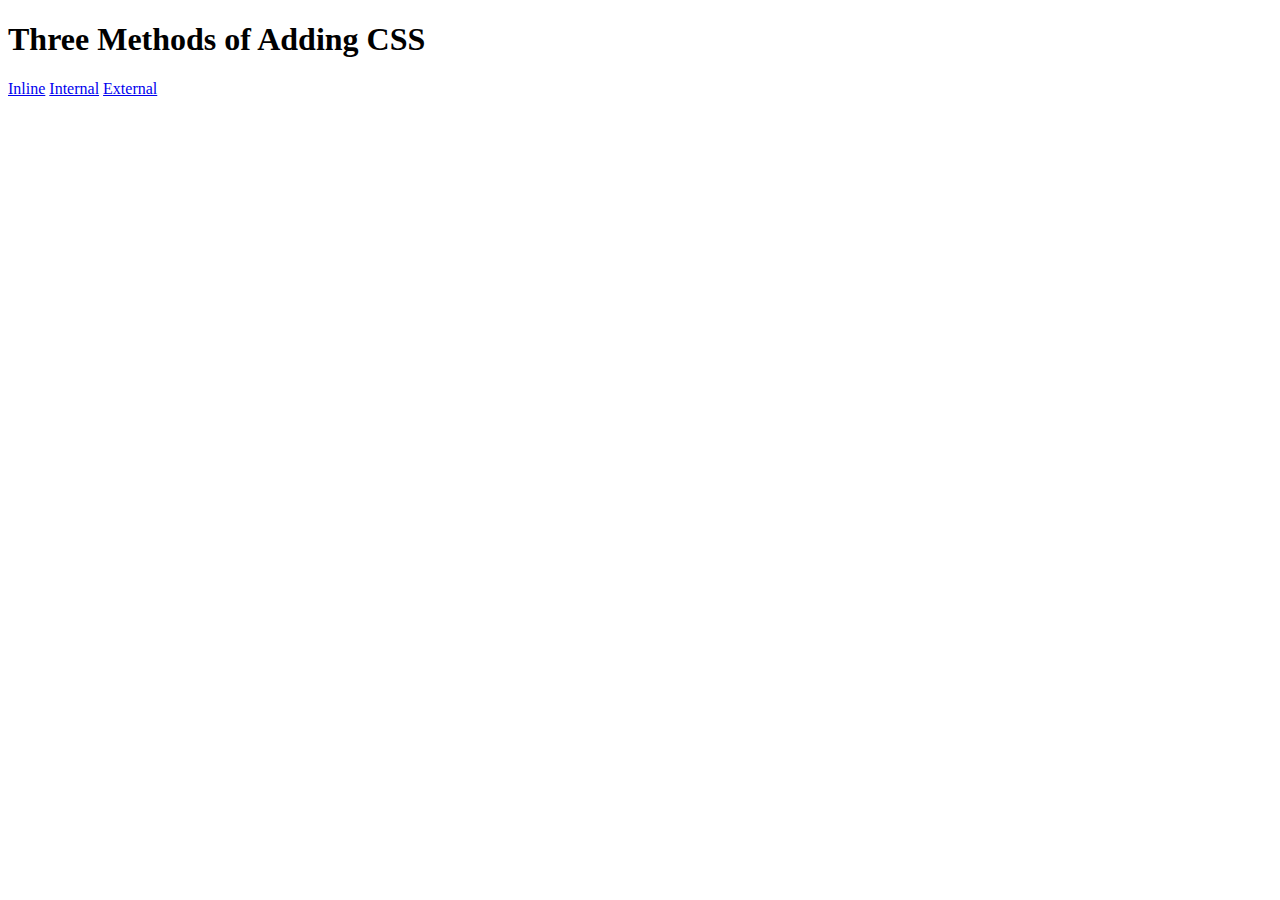
<file: Day-43/5.1. Adding CSS/index.html>
<!DOCTYPE html>
<html lang="en">

<head>
  <meta charset="UTF-8">
  <title>Adding CSS</title>
</head>

<body>
  <h1>Three Methods of Adding CSS</h1>
  <!-- Create 3 Links to The 3 Webpages: inline, internal and external -->
  <a href="./inline.html">Inline</a>
  <a href="./internal.html">Internal</a>
  <a href="./external.html">External</a>
</body>

</html>
</file>
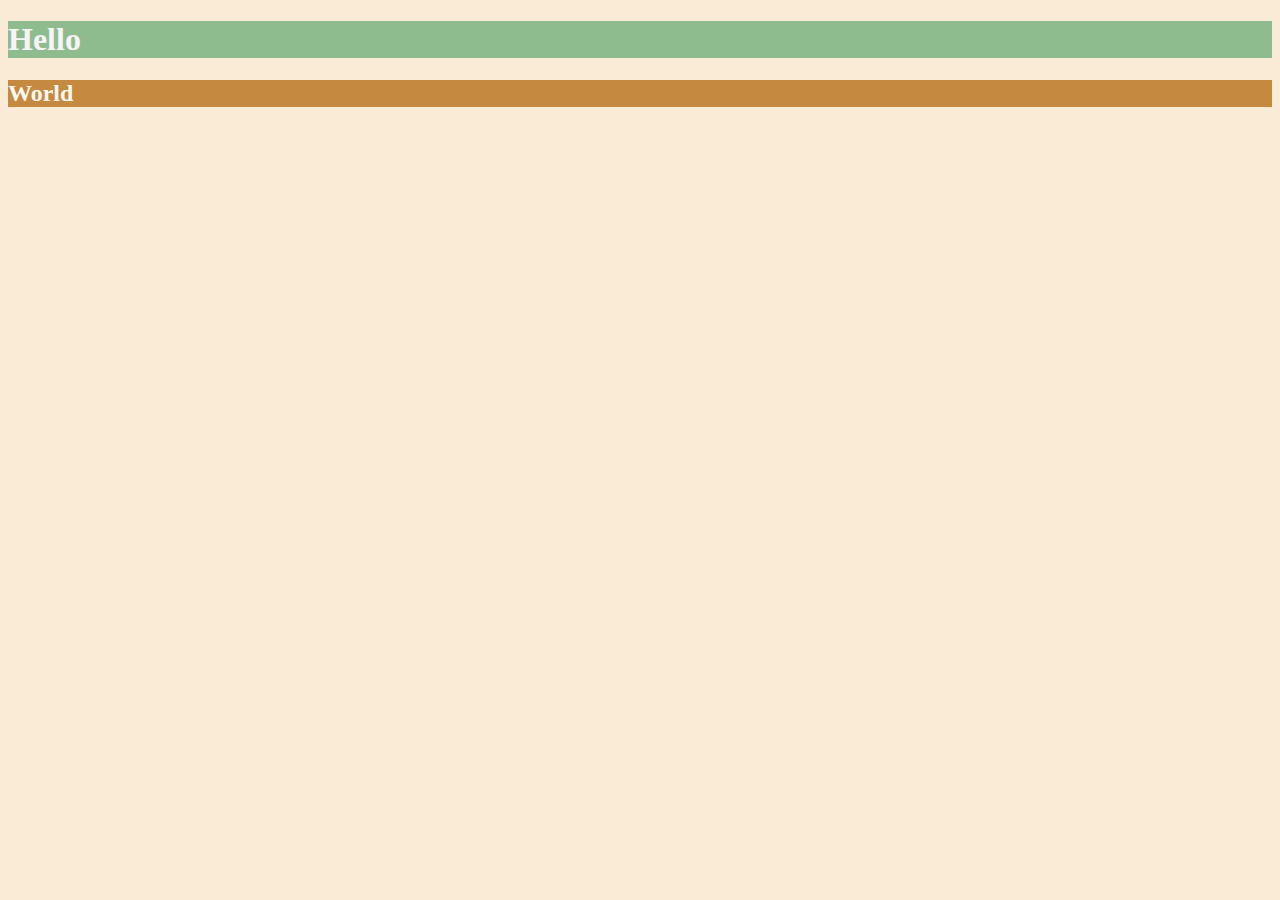
<file: Day-44/6.0 CSS Colors/index.html>
<!DOCTYPE html>
<html lang="en">

<head>
  <meta charset="UTF-8">
  <title>Colors</title>
  <style>
  /* Write your CSS code here. */
    /* 1. Make the background of the webpage "antiquewhite"
    2. Make the h1 "whitesmoke"
    3. Make the background of the h1 "darkseagreen"
    4. Make the h2 #FAF8F1
    5. Make the background of the h2 "#C58940" */
    body{
      background-color: #faebd7;
    }
    h1{
      background-color: #8fbc8f;
      color: #f5f5f5;
    }
    h2{
      background-color:#C58940 ;
      color:#FAF8F1 ;
    }
  </style>
</head>

<body>
  <h1>Hello</h1>
  <h2>World</h2>
</body>

</html>
</file>
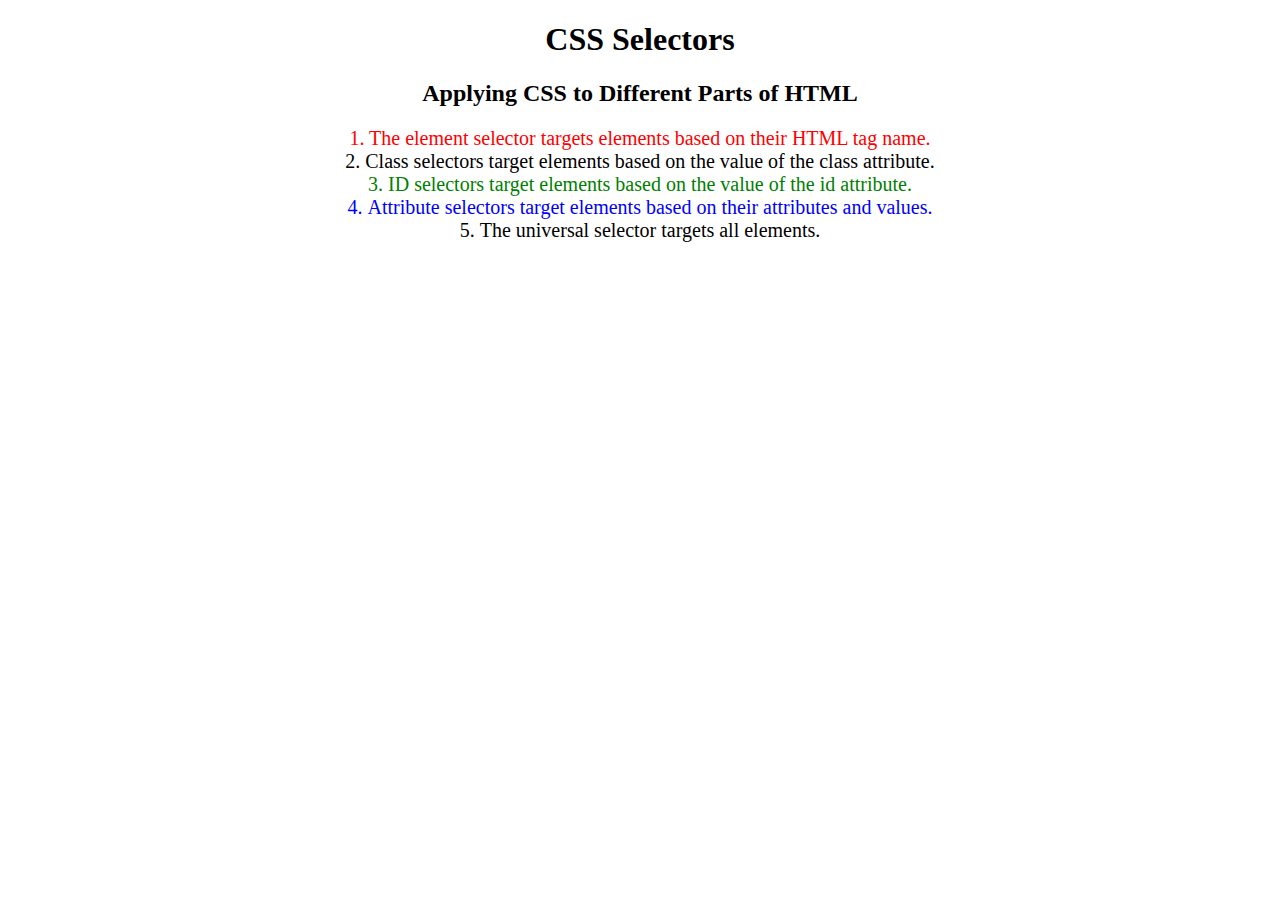
<file: Day-43/5.1. Adding CSS/5.3 CSS Selectors/index.html>
<!DOCTYPE html>
<html lang="en">

<head>
  <meta charset="UTF-8">
  <title>CSS Selectors</title>
  <link rel="stylesheet" href="./style.css" />
</head>

<body>
  <h1>CSS Selectors</h1>
  <h2>Applying CSS to Different Parts of HTML</h2>
  <!-- TODO 1: Set the CSS for all paragraph tags to "color: red" -->
  <p class="note">1. The element selector targets elements based on their HTML tag name.</p>

  <ol>
    <!-- TODO 2: Set the CSS for all elements with a class of "note" to "font-size: 20px" -->
    <li class="note" value="2">Class selectors target elements based on the value of the class attribute.</li>

    <!-- TODO 3: Set the CSS for the element with an id of "id-selector-demo" to "color: green" -->
    <li class="note" id="id-selector-demo" value="3">ID selectors target elements based on the value of the id
      attribute.</li>

    <!-- TODO 4: Set the CSS for the li elements that have the "value" attribute set to "4" to have "color: blue" -->
    <li class="note" value="4">Attribute selectors target elements based on their attributes and values.</li>

    <!-- TODO 5: Set all elements to have "text-align: center" -->
    <li class="note" value="5">The universal selector targets all elements.</li>
  </ol>
</body>

</html>
</file>
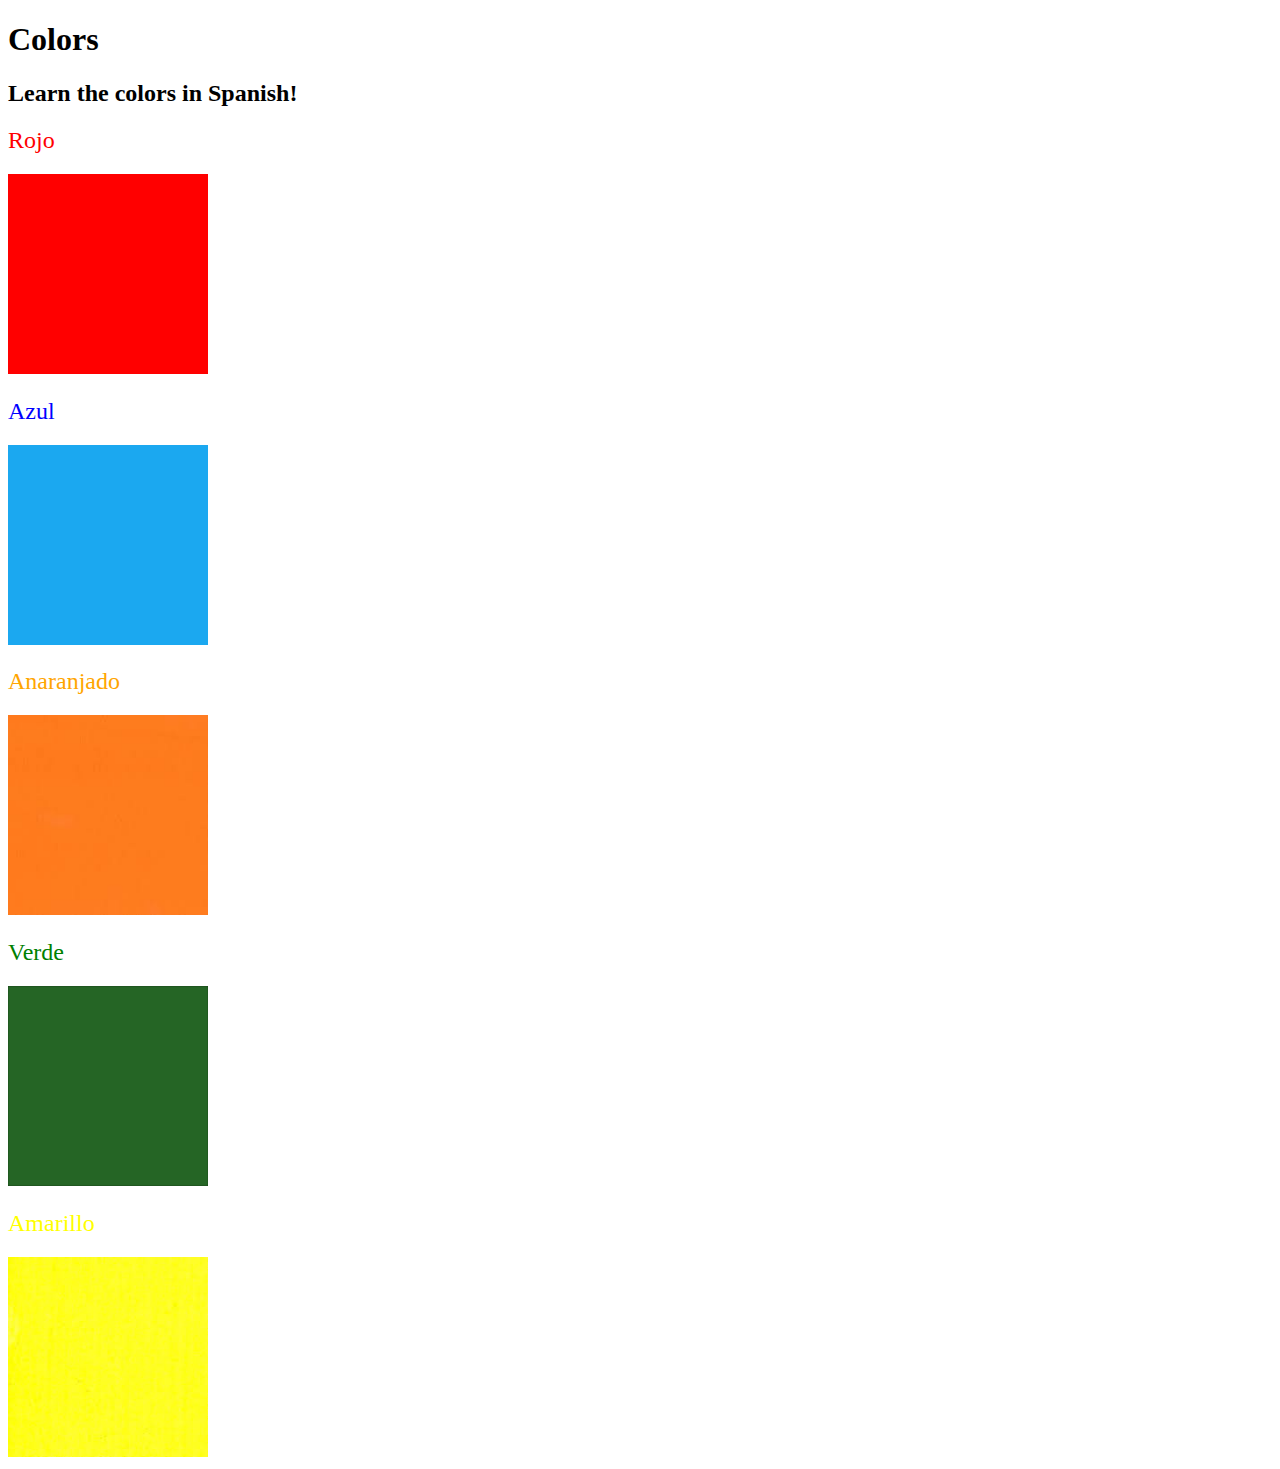
<file: Day-43/5.1. Adding CSS/5.4 Color Vocab Project/index.html>
<!DOCTYPE html>
<html lang="en">

<head>
  <meta charset="UTF-8">
  <title>Spanish Vocabulary</title>
  <link rel="stylesheet" href="./style.css" />
</head>

<body>
  <h1>Colors</h1>
  <h2>Learn the colors in Spanish!</h2>
  <h2 class="color-title" id="red">Rojo</h2>
  <img class="color" src="./assets/images/red.png" alt="red" />

  <h2 class="color-title" id="blue">Azul</h2>
  <img src="./assets/images/blue.png" alt="blue" />

  <h2 class="color-title" id="orange">Anaranjado</h2>
  <img src="./assets/images/orange.png" alt="orange" />

  <h2 class="color-title" id="green">Verde</h2>
  <img src="./assets/images/green.png" alt="green" />

  <h2 class="color-title" id="yellow">Amarillo</h2>
  <img src="./assets/images/yellow.png" alt="yellow" />
</body>

</html>

<!-- 
TODOs
IMPORTANT: You should not need to make ANY CHANGES to index.html
All code should be written in your CSS file.

1. Create a CSS file and incorporate it as an external stylesheet.
2. Use CSS to style each of the color titles to meaning. 
Hint: Use the id to help if you don't know the words in spanish.
3. Use CSS to change all the color titles to have "font-weight: normal;"
4. Use CSS (not HTML) to make all the images 200px heigh and 200px wide. 
Hint: 
https://developer.mozilla.org/en-US/docs/Web/CSS/height
https://developer.mozilla.org/en-US/docs/Web/CSS/width
-->
</file>
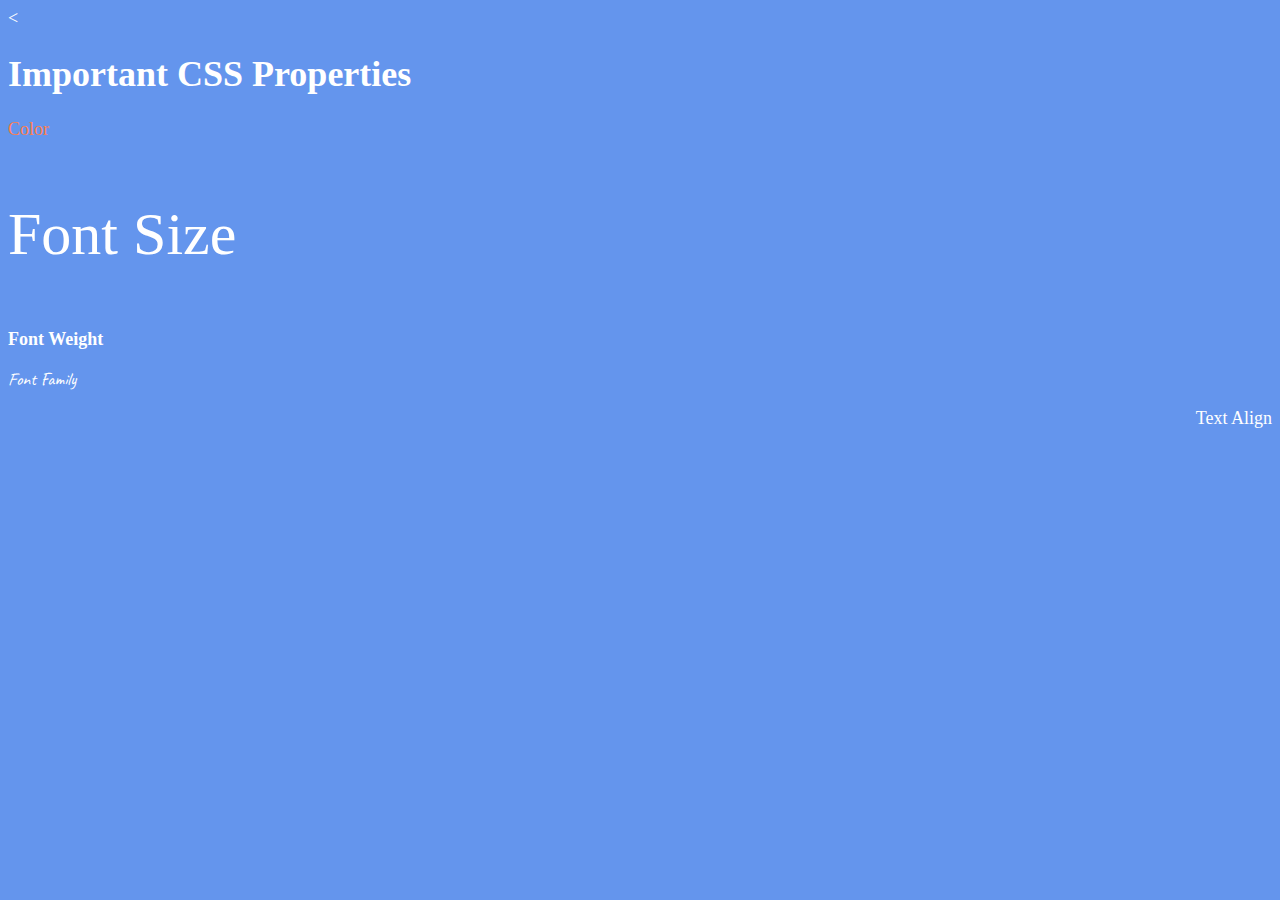
<file: Day-44/6.0 CSS Colors/6.1 Font Properties/index.html>
<!DOCTYPE html>
<html lang="en">

<head>
  <meta charset="UTF-8">
  <title>CSS Properties</title>
  <<style>
    /* 6. Change the the root (html element) font size to 30px --> */
    html {
      font-size: 30px;
    }

    body {
      background-color: cornflowerblue;
      color: white;
      font-size: 18px;
    }

    /* 1. Change the color of <p>Color</p> to "coral" color. */
    #color {
      color: coral;
    }

    /* 2. Change the font size of <p>Font Size</p> to to 2X the size of the root (html) element. */
    #size {
      font-size: 2rem;
    }

    /* 3. Change the font weight of <p>Font Weight</p> to 900. */
    #weight {
      font-weight: 900;
    }

    /* 4. Change the font family of <p>Font Family</p> to the Google font Caveat with regular (400) font weight.
      Link: https://fonts.google.com/specimen/Caveat */
    #family {
      font-family: 'Caveat', cursive;
    }

    /* 5. Change the <p>Text Align</p> to right align. */
    #align {
      text-align: right;
    }
  </style>
  <link rel="preconnect" href="https://fonts.googleapis.com">
  <link rel="preconnect" href="https://fonts.gstatic.com" crossorigin>
  <link href="https://fonts.googleapis.com/css2?family=Caveat&display=swap" rel="stylesheet">
</head>


<body>
  <h1>Important CSS Properties</h1>
  <p id="color">Color</p>
  <p id="size">Font Size</p>
  <p id="weight">Font Weight</p>
  <p id="family">Font Family</p>
  <p id="align">Text Align</p>

  <!-- TODOs
  1. Change the color of <p>Color</p> to "coral" color.
  2. Change the font size of <p>Font Size</p> to 2X the size of the root font size.
  3. Change the font weight of <p>Font Weight</p> to 900.
  4. Change the font family of <p>Font Family</p> to the Google font Caveat with regular (400) font weight.
  Link: https://fonts.google.com/specimen/Caveat
  5. Change the <p>Text Align</p> to right align.
  6. Change the the root (html element) font size to 30px -->
</body>

</html>
</file>
<file: Day-43/5.1. Adding CSS/5.3 CSS Selectors/style.css>
ol {
  margin-left: -40px;
  margin-top: -20px;
  list-style-position: inside;
}

/* Write your CSS below, don't change the rules above. */
p{
  color: red;
}

.note{
  font-size: 20px;
}

#id-selector-demo{
  color: green;
}

li[value="4"] {
  color: blue;
}

* {
  text-align: center;
}
</file>
<file: Day-43/5.1. Adding CSS/5.4 Color Vocab Project/style.css>
img {
    height: 200px;
    width: 200px;
  }
  
  .color-title {
    font-weight: normal;
  }
  
  #red {
    color: red;
  }
  
  #blue {
    color: blue;
  }
  
  #orange {
    color: orange;
  }
  
  #green {
    color: green;
  }
  
  #yellow {
    color: yellow;
  }
</file>
